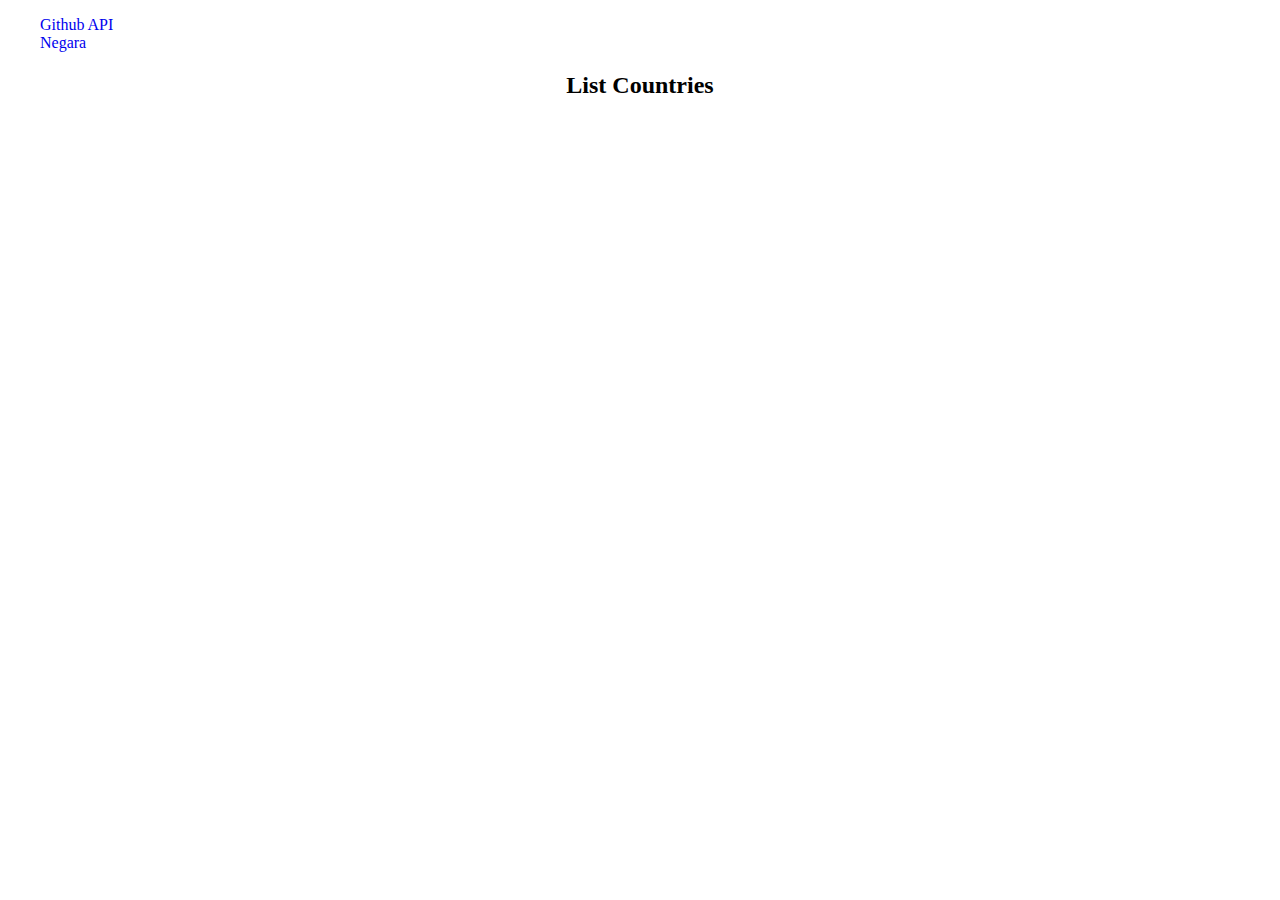
<file: negara.html>
<!DOCTYPE html>
<html lang="en">
<head>
    <meta charset="UTF-8">
    <meta http-equiv="X-UA-Compatible" content="IE=edge">
    <meta name="viewport" content="width=device-width, initial-scale=1.0">
    <link rel="stylesheet" href="./style.css">
    <title>Daftar Negara</title>
</head>
<body>
    <header>
        <ul>
            <a href="./index.html"><li>Github API</li></a>
            <a href="./negara.html"><li>Negara</li></a>
        </ul>
    </header>

    <h2 style="text-align: center;">List Countries</h2>

    <div id="negara">

    </div>
    

    <script src="./script.js"></script>
</body>
</html>
</file>
<file: style.css>
body {
    margin: 0px;
    padding: 0px;
    font-family: 'Open Sans';
}

li {
    list-style-type: none;
}

a {
    text-decoration: none;
}

a :link, a :visited, a :active {
    color: red;
}

#card {
    display: flex;
    flex-direction: column;
    border-style: solid;
    border-width: thin;
    width: 30%;
    margin: auto;
    text-align: center;
    height: 30%;
}

#card img {
    width: 100px;
    border-radius: 50%;
}

.title {
    font-weight: bold;
}

.boxes {
    border-style: none;
    margin: 0px;
}

#country {
    width: 20%;
    padding: 5px;
    text-align: center;
}

#negara {
    display: flex;
    flex-wrap: wrap;
    justify-content: center;
    margin: 10px;
}

#negara img {
    width: 100%;
    height: 75%;
}
</file>
